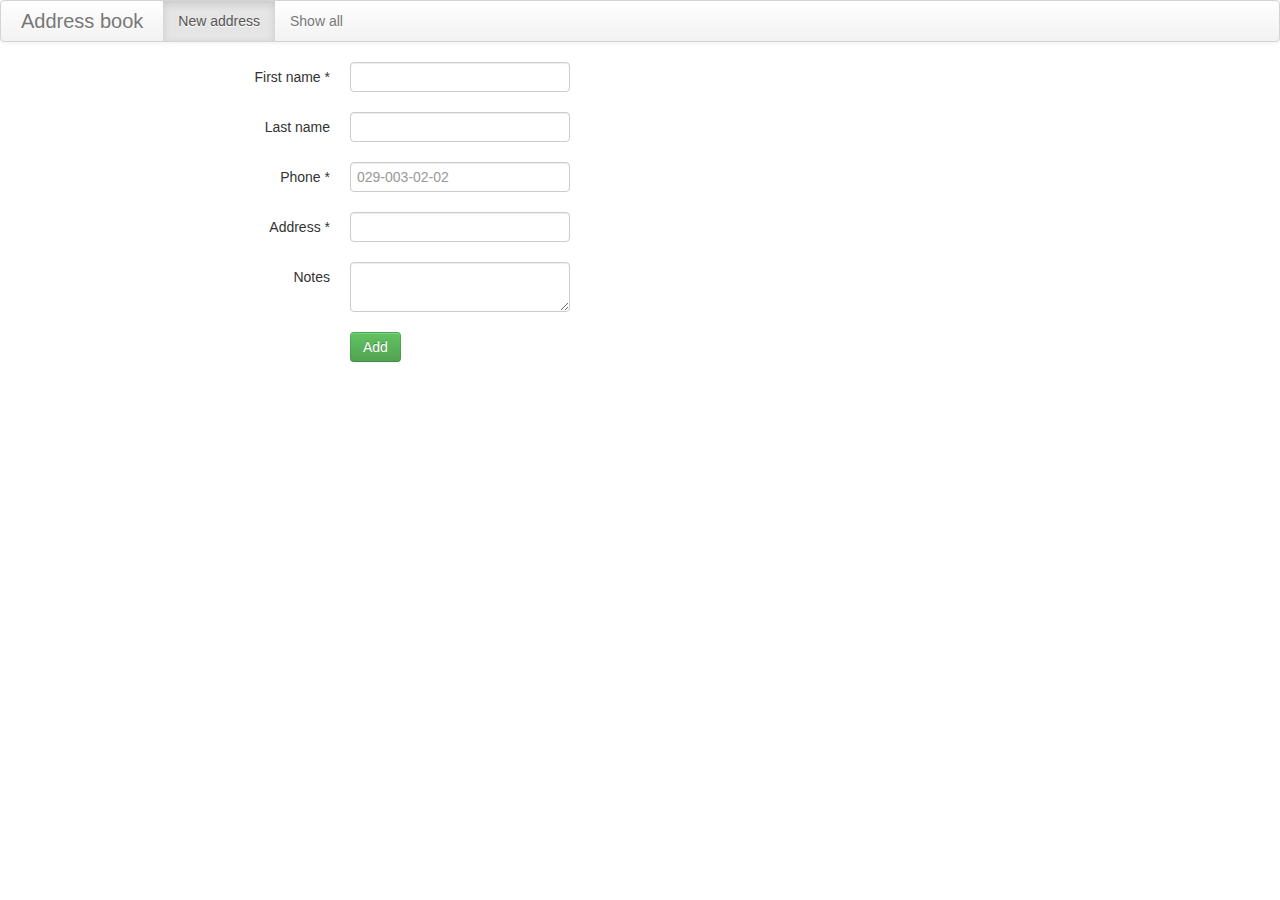
<file: index.html>
<!DOCTYPE html>
<html>
    <head>
        <title>Form, ui rounting and Rock'n'roll</title>
        <meta charset="UTF-8">
        <meta name="viewport" content="width=device-width, initial-scale=1.0">
        <link rel="stylesheet" type="text/css" href="assets/css/bootstrap.min.css" />
        <script src="assets/js/angular.min.js"></script>
        <script src="assets/js/angular-ui-router.min.js"></script>
        <script type="text/javascript" src="app/app.js"></script>
        <script type="text/javascript" src="app/navbarController.js"></script>
    </head>
    <body ng-app="form" ng-controller="navbarController">
        <div class="navbar">
            <div class="navbar-inner" >
                <span class="brand">Address book</span>
                <ul class="nav">
                    <li ng-class="{ active: isSet(1) }"><a ui-sref="stateNew">New address</a></li>
                    <li ng-class="{ active: isSet(2) }"><a ui-sref="stateAll">Show all</a></li>
                </ul>
            </div>
        </div>
        <div ui-view></div>
    </body>
</html>
</file>
